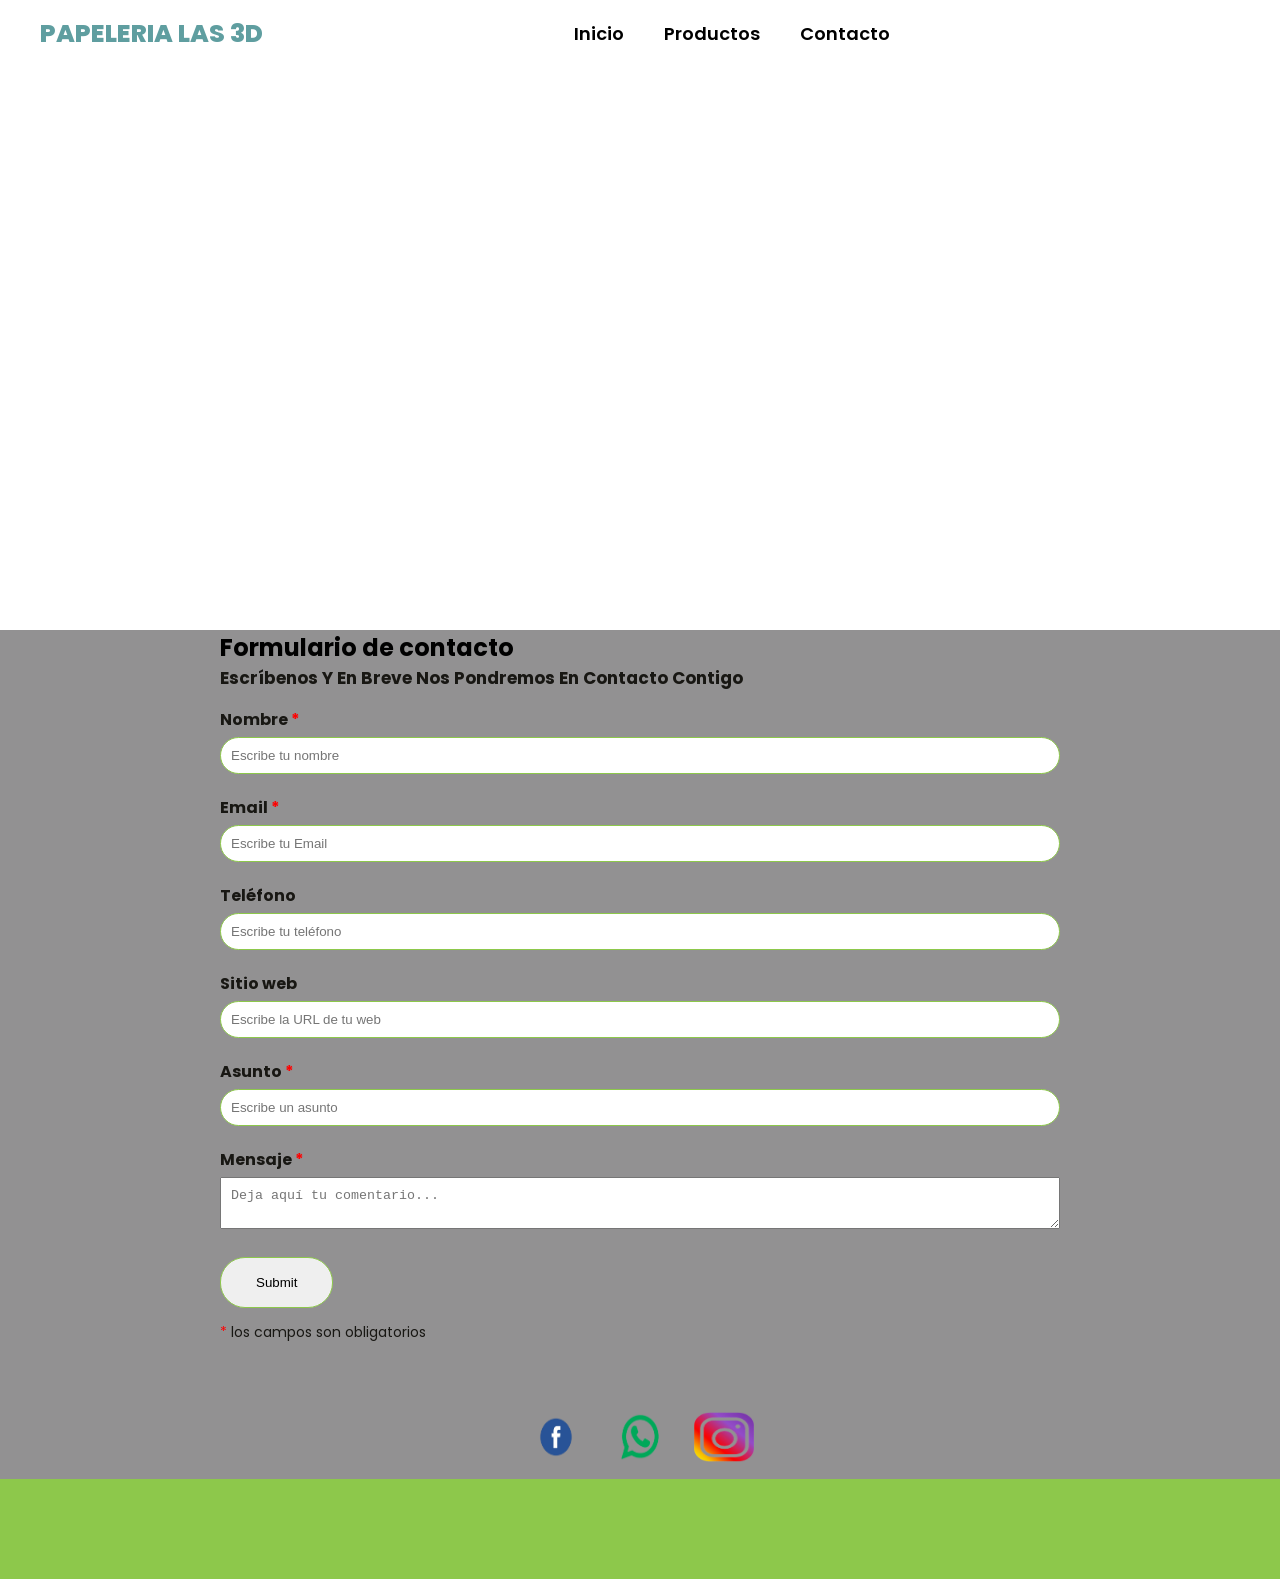
<file: Contacto.html>
<!DOCTYPE html>
<html lang="es">
<head>
    <meta charset="UTF-8">
    <meta http-equiv="X-UA-Compatible" content="IE=edge">
    <meta name="viewport" content="width=device-width, initial-scale=1.0">
    <link rel="stylesheet" href="style.css">
    <title>PAPELERIA LAS 3D</title>
    <style>
        .contact_form {
            text-align: center;
            margin: 2em auto;
        }

        .formulario {
            width: 70%;
            margin: 0 auto;
        }

        .formulario h1 {
            font-size: 24px;
        }

        .formulario p {
            text-align: left;
            margin: 1em 0;
        }

        .colocar_nombre,
        .colocar_email,
        .colocar_telefono,
        .colocar_website,
        .colocar_asunto,
        .colocar_mensaje {
            font-weight: bold;
        }

        .obligatorio {
            color: red;
        }

        input[type="text"],
        input[type="email"],
        input[type="tel"],
        input[type="url"],
        textarea {
            width: 100%;
            padding: 10px;
            margin: 5px 0;
        }

        #enviar {
            background-color: #333;
            color: white;
            padding: 10px 20px;
            border: none;
            cursor: pointer;
        }

        #enviar:hover {
            background-color: #555;
        }

        .aviso {
            font-size: 14px;
        }
    </style>
</head>
<body>
    <header class="header">
        <div class="menu container">
            <a href="#" class="logo">PAPELERIA LAS 3D</a>
            <input type="checkbox" id="menu"/>
            <label for="menu">
                <img src="./img/menu.png" class="menu-icono" alt="menu">
            </label>
            <nav class="navbar">
                <ul>
                    <li><a href="index.html">Inicio</a></li>
                    <li><a href="Productos.html">Productos</a></li>
                    <li><a href="Contacto.html">Contacto</a></li>
                    <li><a href="#"></a></li>
                </ul>
            </nav>
        <div>
        <ul>
        </ul>
    </div>
</div>
    </header>
    <div class="container">
        <section>
            <div class="border border-top-0 container w-80 mx-auto text-center fuente" id="contacto">
    
              <div class="formulario mt-5">      
                <h1 class="mb-2 text-primary fs-4 fw-bolder">Formulario de contacto</h1>
                  <h3 class="fs-6 text-decoration-underline">Escríbenos y en breve nos pondremos en contacto contigo</h3>                  
                    <p>
                      <label for="nombre" class="colocar_nombre">Nombre
                        <span class="obligatorio">*</span>
                      </label>
                        <input class="mt-4" type="text" name="introducir_nombre" 
                          id="nombre" required="obligatorio" placeholder="Escribe tu nombre">
                        
                    </p>
                        
                    <p>
                      <label for="email" class="colocar_email">Email
                        <span class="obligatorio">*</span>
                      </label>
                        <input type="email" name="introducir_email" 
                          id="email" required="obligatorio" placeholder="Escribe tu Email">
                    </p>
                      
                     <p>
                      <label for="telefone" class="colocar_telefono">Teléfono
                      </label>
                        <input type="tel" name="introducir_telefono" 
                          id="telefono" placeholder="Escribe tu teléfono">
                    </p>    
                        
                    <p>
                      <label for="website" class="colocar_website">Sitio web
                      </label>
                        <input type="url" name="introducir_website" 
                          id="website" placeholder="Escribe la URL de tu web">
                    </p>    
                        
                     <p>
                      <label for="asunto" class="colocar_asunto">Asunto
                        <span class="obligatorio">*</span>
                      </label>
                        <input type="text" name="introducir_asunto" 
                          id="assunto" required="obligatorio" placeholder="Escribe un asunto">
                    </p>    
                        
                          <p>
                            <label for="mensaje" class="colocar_mensaje">Mensaje
                              <span class="obligatorio">*</span>
                            </label>                     
                            <textarea name="introducir_mensaje" class="texto_mensaje" 
                            id="mensaje" required="obligatorio" placeholder="Deja aquí tu comentario..."></textarea> 
                            </p>                    
                            <input class="btn btn-primary" type="submit">
                          <p class="aviso">
                            <span class="obligatorio text-danger"> * </span> 
                            <span class="text-decoration-underline">los campos son obligatorios</span>
                          
                          </p>          
                      
                    </form>
              </div>  
            </div>
          </section>
    </div>

    <div class="social">
            <a href="https://www.facebook.com" class="social-button">
                <img src="./img/facebook.png" alt="facebook">
            </a>
            <a href="https://www.whatsapp.com" class="social-button">
                <img src="./img/whats.png" alt="whatsapp">
            </a>
            <a href="https://www.instagram.com" class="social-button">
                <img src="./img/instragram.png" alt="instagram">
            </a>
    </div>

    <footer class="footer">
        <!-- Tu código de pie de página -->
    </footer>
</body>
</html>
</file>
<file: style.css>
@import url('https://fonts.googleapis.com/css2?family=Poppins:wght@400;500;600;700;800&display=swap');

*{
    margin: 0;
    padding: 0;
    box-sizing: border-box;
    text-decoration: none;
    list-style: none;
}
body {
    font-family: 'Poppins', sans-serif; 
    background-color: #2b292c83;
}
#image-to-zoom {
    transition: transform 0.5s; /* Agrega una transición suave */
    cursor: pointer; /* Cambia el cursor al hacer clic */
}
.container{
    max-width: 1200px;
    margin: 0 auto;
}
.header{
    background-color: white;
    display: flex;
    align-items: center;
    min-height: 70vh;
    padding: 100px 0;
}
.menu{
    position: absolute;
    top: 0;
    left: 0;
    right: 0;
    display: flex;
    align-items: center;
    justify-content: space-between;
}
.logo{
    color: cadetblue;
    font-size: 25px;
    font-weight: 800;
    text-transform: uppercase;
}
.menu .navbar ul li{
    position: relative;
    float: left;
}
.menu .navbar ul li a{
    font-size: 18px;
    padding: 20px;
    color: black;
    display: block;
    font-weight: 600;
}
#menu{
    display: none;
}
.menu-icono{
    width: 25px;
}
.menu label{
    cursor: pointer;
    display: none;
}
.submenu{
    position: relative;
}
.submenu #carrito{
    display: none;
}
.submenu:hover #carrito{
    display:block;
    position: absolute;
    right: 0;
    backdrop-filter: blur(10px);
    top: 100%;
    z-index: 1;
    background-color: #747474;
    padding: 20px;
    min-width: 400px;
}
table{
    width: 100%;
}
th, td{
    color: white;
}
.borrar{
    background-color: rgb(167, 224, 110);
    border-radius: 50%;
    padding: 5px 10px;
    color: white;
    font-weight: 800;
    cursor: pointer;
}
.header-content{
    display: flex;
}
.header-txt{
    flex-basis: 50%;
}
.header-txt span{
    font-size: 16px;
    color: rgb(167, 224, 110);
    font-weight: 700;
    margin-bottom: 15px;
    display: block;
}
.header-txt h1{
    font-size: 55px;
    line-height: 1;
    color: #333128; 
    margin-bottom: 25px;
}
p{
    font-size: 16px;
    color: #181713;
    margin-bottom: 45px;
}
.btn-1{
    display: inline-block;
    padding: 13px 25px;
    color: white;
    border-radius: 25px;
    background-color: #8dc84b ;
    text-transform: capitalize;
}
.header-img{
    flex-basis: 50%;
    text-align: center;
}
.header-img img{
    width: 400px;
}
.information{
    width: 70%;
    box-shadow: 0 0 20px rgb(0, 0, 0, 0.1);
    padding: 75px;
    margin-top: -75px;
    background-color: #FFFFFF;
}
.information-content{
    text-align: center;
    display: flex;
    justify-content: space-between;
}
.information-1 img{
    width: 35px;
}
h3{
    font-size: 17px;
    color: #181713; 
    text-transform: capitalize;
}
.information-1 p{
    margin-bottom: 0;
}
.color-change:hover {
    filter: hue-rotate(90deg); /* Cambia el color a 90 grados cuando se pasa el ratón */
    transition: filter 0.3s; /* Agrega una transición suave */
}
.oferts{
    padding: 100px 0;
    display: flex;
    justify-content: space-between;
}
/* Agrega espacio y ajusta la velocidad del carrusel */
.carousel {
    display: flex;
    overflow: hidden;
    white-space: nowrap;
    scroll-behavior: smooth; /* Esto ajusta la velocidad del carrusel */
}

.ofert-1 {
    flex: 0 0 30%; /* Esto ajusta el espacio entre las imágenes */
    margin-right: 10px; /* Esto agrega un margen entre las imágenes */
}

.ofert-1{
    text-align: center;
    flex-basis: calc(25% - 20px);
    box-shadow: 0 0 20px rgba(242, 239, 239, 0.1);
    padding: 35px;
}
.ofert-1 img{
    width: 140px;
    margin-bottom: 10px;
}
.ofert-1 p{
    font-size: 15px;
    margin: 0;
    font-weight: 600;
    color: #8dc84b;
}
.ofert-1:hover {
    transform: scale(1.05); /* Hace zoom en el elemento al hacer hover */
    box-shadow: 0 0 10px rgba(131, 31, 177, 0.792); /* Agrega una sombra al hacer hover */
}
/* Agrega un estilo base para la sección */
.products {
    background-color: #fff; /* Color de fondo predeterminado */
    transition: background-color 0.5s; /* Agrega una transición suave */
}

/* Define el estilo cuando se active la clase 'color-changed' */
.products.color-changed {
    background-color: #ffcc00; /* Cambia este color al que prefieras */
}
.products h2{
    font-size: 40px;
    color: #181713;
    text-transform: capitalize;
    margin-bottom: 55px;
}
.product-content{
    display: grid;
    grid-template-columns: repeat(4, 1fr);
    gap: 50px;
}
.product{
    text-align: center;
    box-shadow: 0 0 20px rgb(0, 0, 0,0.1);
    padding: 35px;
}
.product img{
    width: 150px;
    height: 130px;
    margin-bottom: 10px;
}
.product h3{
    color: #8dc84b;
}
.product p{
    font-size: 15px;
    margin: 0;
    color: #181713;
    font-weight: 600;
}
.btn-2{
    display: inline-block;
    margin-top: 15px;
    padding: 7px 25px;
    border-radius: 5px;
    color: #FFFFFF;
    background-color: #8dc84b;
}
/* styles.css */

.social {
    text-align: center;
    margin-top: 20px;
}

.social-button {
    display: inline-block;
    margin: 10px; /* Espacio entre los botones */
    text-decoration: none;
}

.social-button img {
    width: 60px; /* Ancho de la imagen del botón */
    height: 50px; /* Altura de la imagen del botón */
    border: 0; /* Quita el borde predeterminado en los enlaces */
}
.service{
    padding-bottom: 100px;
    display: flex;
    justify-content: space-between;
}
.service-1{
    flex-basis: 30%;
    padding: 25px;
    background-color: #ecddfa;
    display: flex;
    justify-content: center;
    align-items: center;
}
.store{
    width: 300px;
    height: 250px;
}
.service-2{
    flex-basis: 40%;
    padding: 25px;
    background-color: #FAF2DD;
    display: flex;
    justify-content: center;
    align-items: center;
}
.service-3{
flex-basis: 30%;
    padding: 25px;
    background-color: #faddf8;
    display: flex;
    justify-content: center;
    align-items: center;
}

.contact{
    padding-bottom: 100px;
    display: flex;
    justify-content: center;
    align-items: center;
}
form{
    display: flex;
}
input{
    padding: 17px 35px;
    border-radius: 25px;
    border: 1px solid #8dc84b;
    outline: none;
}
.btn-3{
    margin-left: 10px;
    color: white;
    background-color: #8dc84b;
}
.footer{
    padding: 50px 0;
    background-color: #8dc84b;
}
.footer-content{
    display: flex;
    justify-content: space-between;
}
.link h3{
    color: #FFFFFF;
    font-size: 17px;
    margin-bottom: 10px;
}
.link a{
    color: #FAF2DD;
    font-size: 15px;
    display: block;
    margin-bottom: 10px;
}
.link a:hover{
    color: #FFFFFF;
}
@media(max-width:991px){
    .menu{
        padding: 30px0;
    }
    .menu label{
        display: initial;
    }
    .menu .navbar{
        position: absolute;
        top: 100%;
        left: 0;
        right: 0;
        background-color: #303030;
        display: none;
    }
    .menu .navbar ul li{
        width: 100%;
    }
    .menu .navbar ul li a{
        color: #FFFFFF;
    }
    .logo{
        display: none;
    }
    #menu:checked ~ .navbar{
        display: initial;
    }
    .submenu:hover #carrito{
        min-width: 340px;
    }
    .header{
        min-height: 0vh;
        padding: 100px 30px;
    }
    .header-content{
        flex-direction: column;
        text-align: center;
    }
    .header-txt{
        margin-bottom: 20px;
    }
    .header-img img{
        width: 300px;
    }
    .information{
        display: none;
    }
    .oferts{
        padding: 30px;
        flex-direction: column;
    }
    .ofert-1{
        margin-bottom: 25px;
    }
    .products{
        padding: 30px;
    }
    .product-content{
        grid-template-columns: repeat(1, 1fr);
    }
    .service{
        flex-direction: column;
    }
    .footer{
        padding: 30px;
    }
    .footer-content{
        flex-direction: column;
        text-align: center;
    }
}
@media(max-width:991px){
    .menu{
        padding: 30px0;
    }
    .menu label{
        display: initial;
    }
    .menu .navbar{
        position: absolute;
        top: 100%;
        left: 0;
        right: 0;
        background-color: #dc37c4;
        display: none;
    }
    .menu .navbar ul li{
        width: 100%;
    }
    .menu .navbar ul li a{
        color: #FFFFFF;
    }
    .logo{
        display: none;
    }
    #menu:checked ~ .navbar{
        display: initial;
    }
    .submenu:hover #carrito{
        min-width: 340px;
    }
    .header{
        min-height: 0vh;
        padding: 100px 30px;
    }
    .header-content{
        flex-direction: column;
        text-align: center;
    }
    .header-txt{
        margin-bottom: 20px;
    }
    .header-img img{
        width: 300px;
    }
    .information{
        display: none;
    }
    .oferts{
        padding: 30px;
        flex-direction: column;
    }
    .ofert-1{
        margin-bottom: 25px;
    }
    .products{
        padding: 30px;
    }
    .product-content{
        grid-template-columns: repeat(1, 1fr);
    }
    .service{
        flex-direction: column;
    }
    .footer{
        padding: 30px;
    }
    .footer-content{
        flex-direction: column;
        text-align: center;
    }

@media(max-width:768px){
*intro, #equipo{
    width: 90% !important;
}
.fila{
    width: 100% !important;
    text-align: center;
}
}
}
</file>
